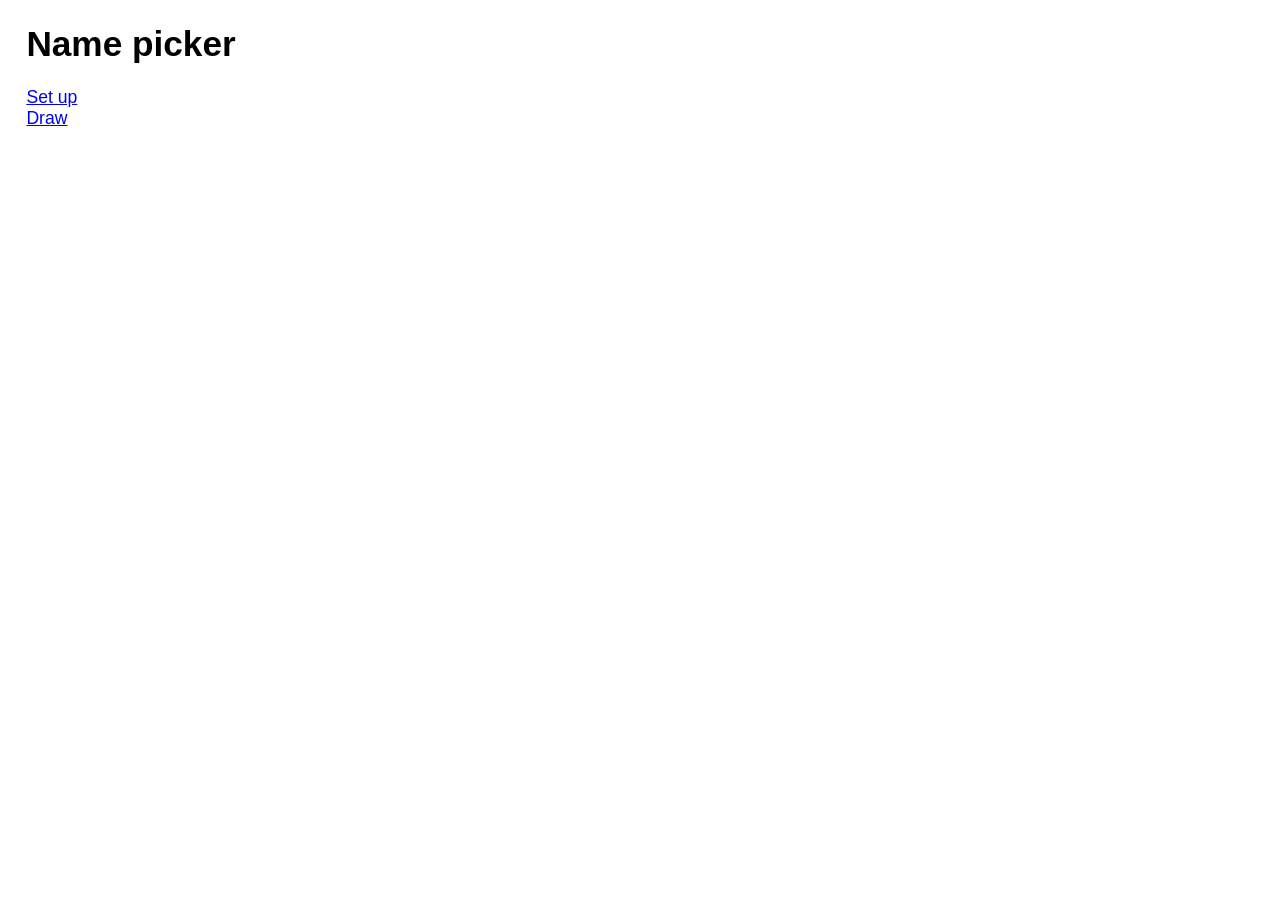
<file: index.html>
<!DOCTYPE html>
<html>
  <head>
    <meta charset="utf-8">
    <title>Name picker</title>
    <meta name="viewport" content="width=device-width, initial-scale=1">
    <link rel="stylesheet" href="style.css" type="text/css">
  </head>
  <body>
    <h1>Name picker</h1>
    <div>
      <a href="setup.html">Set up</a>
    </div>
    <div>
      <a href="draw.html">Draw</a>
    </div>
  </body>
</html>
</file>
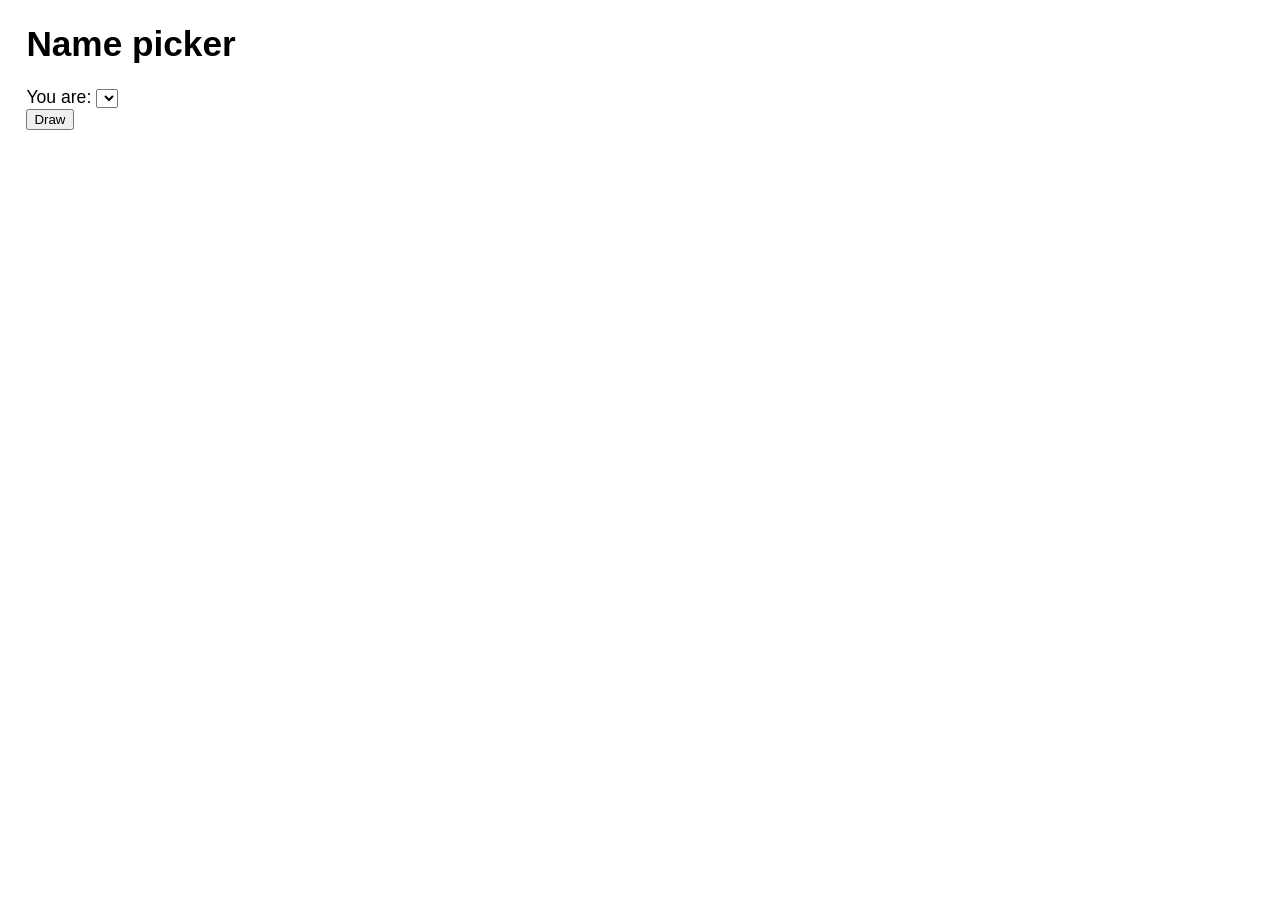
<file: draw.html>
<!DOCTYPE html>
<html>
  <head>
    <meta charset="utf-8">
    <title>Name picker</title>
    <meta name="viewport" content="width=device-width, initial-scale=1">
    <link rel="stylesheet" href="style.css" type="text/css">
    <script src="name_picker.js"></script>
    <script>
      window.onload = function () {
	  var code = window.location.hash.substring(1);
	  document.querySelector("#code").innerText = code;
	  var names = getNames(code);
	  var dropdown = document.querySelector("#dropdown");
	  for (var name of names) {
	      var option = document.createElement("option");
	      option.innerText = name;
	      dropdown.appendChild(option);
	  }
      };
      function draw() {
	  var giver = document.querySelector("#dropdown").value;
	  var code = window.location.hash.substring(1);
	  if (confirm("Please confirm: You are " + giver + ".")) {
	      document.querySelector("#recipient").innerText =
		  pickName(code, giver);
	      document.querySelector("#form").style.display = "none";
	      document.querySelector("#result").style.display = "";
	  }
      }
    </script>
  </head>
  <body>
    <h1>Name picker</h1>
    <pre id="code"></pre>
    <div id="form">
      <div>
	You are:
	<select id="dropdown"></select>
      </div>
      <button onclick="draw()">Draw</button>
    </div>
    <div id="result" style="display: none;">
      You are giving a gift to:
      <strong><span id="recipient"></span></strong>
    </div>
  </body>
</html>
</file>
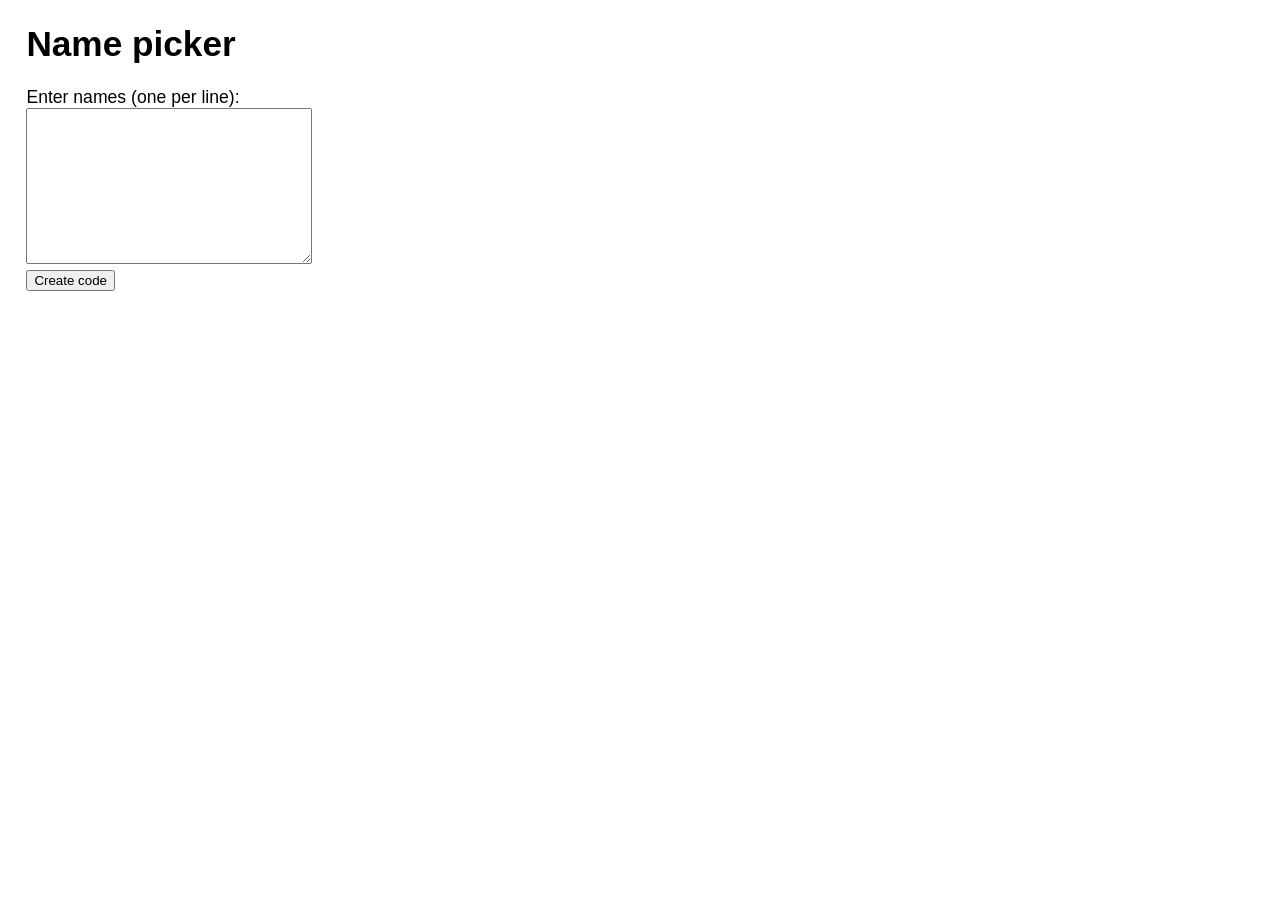
<file: setup.html>
<!DOCTYPE html>
<html>
  <head>
    <meta charset="utf-8">
    <title>Name picker</title>
    <meta name="viewport" content="width=device-width, initial-scale=1">
    <link rel="stylesheet" href="style.css" type="text/css">
    <script src="name_picker.js"></script>
    <script>
      function setup() {
	  var names = document.querySelector("#names").value.split("\n");
	  var link = document.querySelector("#draw-names");
	  link.style.display = "";
	  link.href = "draw.html#" + createCode(names);
      }
    </script>
  </head>
  <body>
    <h1>Name picker</h1>
    <div>Enter names (one per line):</div>
    <textarea id="names" rows="10" cols="33"></textarea>
    <div><button onclick="setup()">Create code</button></div>
    <div><a id="draw-names" style="display: none;">Link to draw names</a></div>
  </body>
</html>
</file>
<file: style.css>
body {
    font-size: 1.1em;
    font-family: sans-serif;
    margin-left: 1.5em;
    margin-right: 1.5em;
}
</file>
